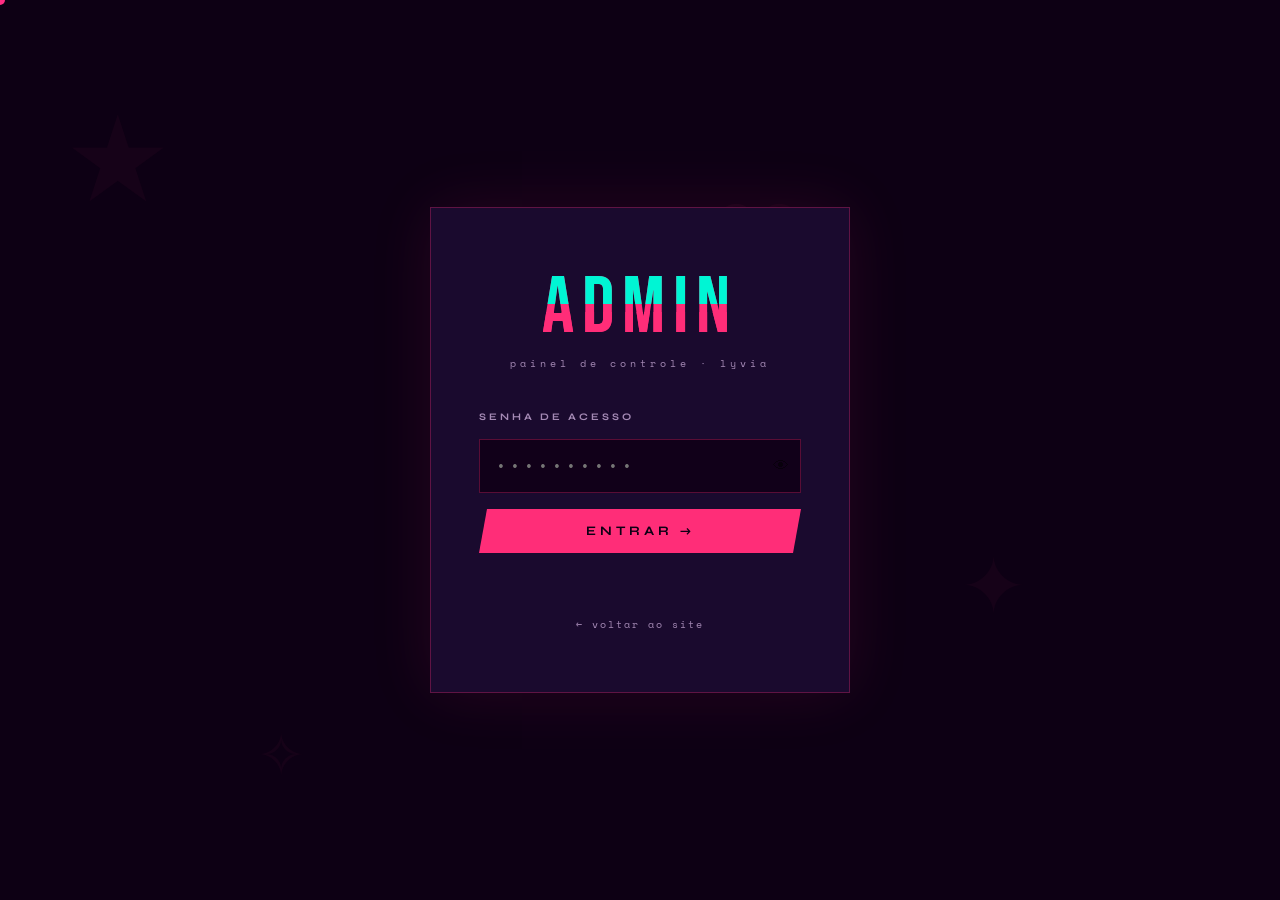
<file: admin.html>
<!DOCTYPE html>
<html lang="pt-BR">
<head>
  <meta charset="UTF-8" />
  <meta name="viewport" content="width=device-width, initial-scale=1.0" />
  <title>LYVIA — ADMIN</title>
  <link rel="preconnect" href="https://fonts.googleapis.com" />
  <link href="https://fonts.googleapis.com/css2?family=Bebas+Neue&family=Space+Mono:ital,wght@0,400;0,700;1,400&family=Syne:wght@400;700;800&display=swap" rel="stylesheet" />
  <link rel="stylesheet" href="admin.css" />
</head>
<body>
  <div class="cursor" id="cursor"></div>

  <!-- LOGIN SCREEN -->
  <div class="login-screen" id="loginScreen">
    <div class="login-bg">
      <div class="login-bg-star s1">★</div>
      <div class="login-bg-star s2">✦</div>
      <div class="login-bg-star s3">✧</div>
      <div class="login-bg-star s4">♡</div>
    </div>

    <div class="login-box">
      <div class="login-logo glitch-text" data-text="ADMIN">ADMIN</div>
      <p class="login-sub">painel de controle · lyvia</p>

      <div class="login-form">
        <label class="lf-label">SENHA DE ACESSO</label>
        <div class="lf-input-wrap">
          <input
            type="password"
            id="passwordInput"
            class="lf-input"
            placeholder="••••••••••"
            onkeydown="if(event.key==='Enter') checkPassword()"
          />
          <button class="lf-toggle" onclick="togglePassword()" id="toggleBtn">👁</button>
        </div>
        <button class="lf-btn" onclick="checkPassword()">ENTRAR →</button>
        <p class="lf-error" id="loginError"></p>
      </div>

      <a href="index.html" class="login-back">← voltar ao site</a>
    </div>
  </div>

  <!-- ADMIN PANEL -->
  <div class="admin-panel" id="adminPanel" style="display:none">

    <!-- SIDEBAR -->
    <aside class="sidebar">
      <div class="sb-logo">
        <span class="sb-logo-text">LYV</span>
        <span class="sb-logo-sub">admin</span>
      </div>
      <nav class="sb-nav">
        <button class="sb-item active" onclick="showTab('sobre', this)">
          <span class="sb-icon">◈</span> SOBRE MIM
        </button>
        <button class="sb-item" onclick="showTab('ilustracoes', this)">
          <span class="sb-icon">🎨</span> ILUSTRAÇÕES
        </button>
        <button class="sb-item" onclick="showTab('textos', this)">
          <span class="sb-icon">✍️</span> TEXTOS
        </button>
        <button class="sb-item" onclick="showTab('config', this)">
          <span class="sb-icon">⚙</span> CONFIG
        </button>
      </nav>
      <div class="sb-footer">
        <button class="sb-logout" onclick="logout()">sair →</button>
        <a href="index.html" class="sb-site-link" target="_blank">ver site ↗</a>
      </div>
    </aside>

    <!-- MAIN CONTENT -->
    <main class="admin-main">

      <!-- SOBRE TAB -->
      <div class="tab-content active" id="tab-sobre">
        <div class="tab-header">
          <h1 class="tab-title">SOBRE MIM</h1>
          <button class="save-btn" onclick="saveSobre()">SALVAR ALTERAÇÕES</button>
        </div>

        <div class="form-section">
          <label class="form-label">TÍTULO</label>
          <input type="text" id="sobreTitleInput" class="form-input" />
        </div>

        <div class="form-section">
          <label class="form-label">TEXTO (use linha em branco para separar parágrafos)</label>
          <textarea id="sobreContentInput" class="form-textarea" rows="10"></textarea>
        </div>

        <div class="form-row">
          <div class="form-section">
            <label class="form-label">ARTES (número)</label>
            <input type="number" id="statArtesInput" class="form-input" />
          </div>
          <div class="form-section">
            <label class="form-label">SEGUIDORES</label>
            <input type="number" id="statSegInput" class="form-input" />
          </div>
          <div class="form-section">
            <label class="form-label">ANOS CRIANDO</label>
            <input type="number" id="statAnosInput" class="form-input" />
          </div>
        </div>

        <div class="save-feedback" id="sobreFeedback"></div>
      </div>

      <!-- ILUSTRAÇÕES TAB -->
      <div class="tab-content" id="tab-ilustracoes" style="display:none">
        <div class="tab-header">
          <h1 class="tab-title">ILUSTRAÇÕES</h1>
          <button class="add-btn" onclick="openAddModal('ilustracoes')">+ ADICIONAR</button>
        </div>
        <div class="items-grid" id="ilustracoesGrid"></div>
      </div>

      <!-- TEXTOS TAB -->
      <div class="tab-content" id="tab-textos" style="display:none">
        <div class="tab-header">
          <h1 class="tab-title">TEXTOS</h1>
          <button class="add-btn" onclick="openAddModal('textos')">+ ADICIONAR</button>
        </div>
        <div class="items-list" id="textosGrid"></div>
      </div>

      <!-- CONFIG TAB -->
      <div class="tab-content" id="tab-config" style="display:none">
        <div class="tab-header">
          <h1 class="tab-title">CONFIGURAÇÕES</h1>
        </div>
        <div class="config-section">
          <h3 class="config-h3">REDES SOCIAIS</h3>
          <div class="form-section">
            <label class="form-label">TIKTOK (@handle)</label>
            <input type="text" id="tiktokInput" class="form-input" value="@thxyx.lyy" />
          </div>
          <div class="form-section">
            <label class="form-label">INSTAGRAM (@handle)</label>
            <input type="text" id="instagramInput" class="form-input" value="@thxyx.lyy" />
          </div>
          <button class="save-btn" onclick="saveConfig()">SALVAR CONFIG</button>
          <div class="save-feedback" id="configFeedback"></div>
        </div>

        <div class="config-section danger-zone">
          <h3 class="config-h3 danger">⚠ ZONA DE PERIGO</h3>
          <p class="danger-text">Estas ações são irreversíveis.</p>
          <button class="danger-btn" onclick="resetData()">RESETAR TODOS OS DADOS</button>
        </div>
      </div>

    </main>
  </div>

  <!-- ADD/EDIT MODAL -->
  <div class="modal-overlay" id="modalOverlay" style="display:none">
    <div class="modal-box">
      <button class="modal-close" onclick="closeModal()">✕</button>
      <h2 class="modal-title" id="modalTitle">ADICIONAR</h2>

      <div id="modalIlustForm" style="display:none">
        <div class="form-section">
          <label class="form-label">TÍTULO</label>
          <input type="text" id="ilustTitleInput" class="form-input" placeholder="título da ilustração" />
        </div>
        <div class="form-section">
          <label class="form-label">URL DA IMAGEM (opcional)</label>
          <input type="text" id="ilustImgInput" class="form-input" placeholder="https://..." />
        </div>
        <div class="form-section">
          <label class="form-label">DESCRIÇÃO</label>
          <input type="text" id="ilustDescInput" class="form-input" placeholder="técnica, série..." />
        </div>
        <div class="form-section">
          <label class="form-label">ANO</label>
          <input type="text" id="ilustDateInput" class="form-input" value="2025" />
        </div>
        <button class="save-btn" onclick="saveIlust()">SALVAR</button>
      </div>

      <div id="modalTextForm" style="display:none">
        <div class="form-section">
          <label class="form-label">TÍTULO</label>
          <input type="text" id="textTitleInput" class="form-input" placeholder="título do texto" />
        </div>
        <div class="form-section">
          <label class="form-label">TRECHO (aparece no card)</label>
          <input type="text" id="textExcerptInput" class="form-input" placeholder="início do texto..." />
        </div>
        <div class="form-section">
          <label class="form-label">TEXTO COMPLETO</label>
          <textarea id="textContentInput" class="form-textarea" rows="10" placeholder="escreva aqui..."></textarea>
        </div>
        <div class="form-section">
          <label class="form-label">ANO</label>
          <input type="text" id="textDateInput" class="form-input" value="2025" />
        </div>
        <button class="save-btn" onclick="saveText()">SALVAR</button>
      </div>

      <div class="save-feedback" id="modalFeedback"></div>
    </div>
  </div>

  <!-- CONFIRM DELETE MODAL -->
  <div class="modal-overlay" id="deleteOverlay" style="display:none">
    <div class="modal-box modal-small">
      <h2 class="modal-title danger">DELETAR?</h2>
      <p class="modal-text">Essa ação não pode ser desfeita.</p>
      <div class="modal-btns">
        <button class="cancel-btn" onclick="cancelDelete()">CANCELAR</button>
        <button class="danger-btn" id="confirmDeleteBtn">DELETAR</button>
      </div>
    </div>
  </div>

  <script src="admin.js"></script>
</body>
</html>
</file>
<file: admin.css>
/* ============================
   LYVIA — ADMIN CSS
   ============================ */

:root {
  --pink: #ff2d78;
  --pink-light: #ff6fa8;
  --purple: #7c3aed;
  --bg: #0d0014;
  --bg2: #110019;
  --bg3: #1a0a2e;
  --bg4: #220d38;
  --text: #f0e6ff;
  --text-dim: #a58ab5;
  --accent: #00f5d4;
  --danger: #ff4444;
  --success: #00f5d4;
  --font-display: 'Bebas Neue', sans-serif;
  --font-body: 'Space Mono', monospace;
  --font-ui: 'Syne', sans-serif;
}

*, *::before, *::after { box-sizing: border-box; margin: 0; padding: 0; }
body { background: var(--bg); color: var(--text); font-family: var(--font-body); min-height: 100vh; cursor: none; overflow-x: hidden; }

.cursor {
  width: 10px; height: 10px;
  background: var(--pink);
  border-radius: 50%;
  position: fixed; top: 0; left: 0;
  pointer-events: none; z-index: 9999;
  transform: translate(-50%, -50%);
  mix-blend-mode: screen;
}

/* ===== GLITCH ===== */
.glitch-text { position: relative; }
.glitch-text::before, .glitch-text::after {
  content: attr(data-text);
  position: absolute; top: 0; left: 0; width: 100%; height: 100%;
}
.glitch-text::before { color: #00f5d4; animation: g1 3s infinite; clip-path: polygon(0 0, 100% 0, 100% 45%, 0 45%); }
.glitch-text::after { color: var(--pink); animation: g2 3s infinite; clip-path: polygon(0 55%, 100% 55%, 100% 100%, 0 100%); }
@keyframes g1 { 0%,90%,100%{transform:translate(0);opacity:0;} 91%{transform:translate(-3px,1px);opacity:1;} 93%{transform:translate(3px,-1px);opacity:1;} 95%{transform:translate(0);opacity:0;} }
@keyframes g2 { 0%,88%,100%{transform:translate(0);opacity:0;} 89%{transform:translate(3px,2px);opacity:1;} 91%{transform:translate(-3px,-1px);opacity:1;} 93%{transform:translate(0);opacity:0;} }

/* ===== LOGIN ===== */
.login-screen {
  position: fixed; inset: 0;
  display: flex; align-items: center; justify-content: center;
  background: var(--bg);
  z-index: 100;
  transition: opacity 0.5s, visibility 0.5s;
}
.login-screen.hidden { opacity: 0; visibility: hidden; }
.login-bg { position: absolute; inset: 0; pointer-events: none; overflow: hidden; }
.login-bg-star {
  position: absolute; font-size: 120px;
  color: rgba(255,45,120,0.04);
  font-family: var(--font-display);
  animation: starDrift linear infinite;
}
.s1 { top: 10%; left: 5%; animation-duration: 18s; }
.s2 { top: 60%; left: 75%; animation-duration: 24s; animation-delay: -6s; font-size: 80px; }
.s3 { top: 80%; left: 20%; animation-duration: 30s; animation-delay: -12s; font-size: 60px; }
.s4 { top: 20%; left: 55%; animation-duration: 20s; animation-delay: -3s; }
@keyframes starDrift {
  0%,100%{transform:translateY(0) rotate(0deg);opacity:0.04;}
  50%{transform:translateY(-25px) rotate(10deg);opacity:0.1;}
}

.login-box {
  background: var(--bg3);
  border: 1px solid rgba(255,45,120,0.3);
  padding: 60px 48px;
  text-align: center;
  position: relative; z-index: 1;
  width: 100%; max-width: 420px;
  box-shadow: 0 0 60px rgba(255,45,120,0.1);
  animation: loginPop 0.6s cubic-bezier(0.175, 0.885, 0.32, 1.275);
}
@keyframes loginPop {
  from { opacity: 0; transform: scale(0.9) translateY(20px); }
  to { opacity: 1; transform: scale(1) translateY(0); }
}
.login-logo {
  font-family: var(--font-display);
  font-size: 80px; color: var(--pink);
  letter-spacing: 8px; line-height: 1;
}
.login-sub {
  font-family: var(--font-body);
  font-size: 10px; color: var(--text-dim);
  letter-spacing: 4px; margin: 8px 0 40px;
}
.login-form { display: flex; flex-direction: column; gap: 16px; }
.lf-label {
  text-align: left;
  font-family: var(--font-ui);
  font-size: 10px; font-weight: 700;
  letter-spacing: 3px; color: var(--text-dim);
}
.lf-input-wrap { position: relative; }
.lf-input {
  width: 100%; padding: 14px 44px 14px 16px;
  background: var(--bg2);
  border: 1px solid rgba(255,45,120,0.3);
  color: var(--text);
  font-family: var(--font-body);
  font-size: 16px;
  letter-spacing: 4px;
  outline: none;
  transition: border-color 0.2s;
}
.lf-input:focus { border-color: var(--pink); box-shadow: 0 0 20px rgba(255,45,120,0.15); }
.lf-toggle {
  position: absolute; right: 12px; top: 50%;
  transform: translateY(-50%);
  background: none; border: none; cursor: pointer;
  font-size: 16px; opacity: 0.5;
  transition: opacity 0.2s;
}
.lf-toggle:hover { opacity: 1; }
.lf-btn {
  padding: 14px 24px;
  background: var(--pink); color: var(--bg);
  border: none; cursor: pointer;
  font-family: var(--font-ui);
  font-size: 13px; font-weight: 700;
  letter-spacing: 4px;
  transition: all 0.2s;
  clip-path: polygon(8px 0%, 100% 0%, calc(100% - 8px) 100%, 0% 100%);
}
.lf-btn:hover { transform: translateY(-2px); box-shadow: 0 8px 30px rgba(255,45,120,0.4); }
.lf-error {
  font-size: 11px; color: var(--danger);
  letter-spacing: 2px; min-height: 16px;
  animation: shake 0.3s ease;
}
@keyframes shake {
  0%,100%{transform:translateX(0);}
  25%{transform:translateX(-5px);}
  75%{transform:translateX(5px);}
}
.login-back {
  display: block; margin-top: 32px;
  font-family: var(--font-body); font-size: 10px;
  color: var(--text-dim); letter-spacing: 2px;
  text-decoration: none; transition: color 0.2s;
}
.login-back:hover { color: var(--pink); }

/* ===== ADMIN PANEL ===== */
.admin-panel {
  display: flex; min-height: 100vh;
}

/* SIDEBAR */
.sidebar {
  width: 220px; flex-shrink: 0;
  background: var(--bg2);
  border-right: 1px solid rgba(255,45,120,0.15);
  display: flex; flex-direction: column;
  padding: 32px 0;
  position: sticky; top: 0; height: 100vh;
}
.sb-logo {
  padding: 0 24px 32px;
  border-bottom: 1px solid rgba(255,45,120,0.1);
  margin-bottom: 16px;
}
.sb-logo-text {
  display: block;
  font-family: var(--font-display);
  font-size: 36px; color: var(--pink);
  letter-spacing: 4px;
}
.sb-logo-sub {
  font-family: var(--font-body);
  font-size: 9px; color: var(--text-dim);
  letter-spacing: 4px;
}
.sb-nav { flex: 1; display: flex; flex-direction: column; gap: 2px; padding: 0 12px; }
.sb-item {
  display: flex; align-items: center; gap: 12px;
  padding: 12px 16px;
  background: none; border: none;
  color: var(--text-dim);
  font-family: var(--font-ui);
  font-size: 11px; font-weight: 700;
  letter-spacing: 2px; cursor: pointer;
  text-align: left;
  transition: all 0.2s;
  border-left: 2px solid transparent;
}
.sb-item:hover { color: var(--text); background: rgba(255,45,120,0.05); }
.sb-item.active { color: var(--pink); border-left-color: var(--pink); background: rgba(255,45,120,0.08); }
.sb-icon { font-size: 14px; }
.sb-footer {
  padding: 16px 24px;
  border-top: 1px solid rgba(255,45,120,0.1);
  display: flex; flex-direction: column; gap: 8px;
}
.sb-logout {
  background: none; border: none;
  color: var(--text-dim);
  font-family: var(--font-body);
  font-size: 10px; letter-spacing: 2px;
  cursor: pointer; text-align: left;
  transition: color 0.2s;
}
.sb-logout:hover { color: var(--danger); }
.sb-site-link {
  font-family: var(--font-body);
  font-size: 10px; color: var(--text-dim);
  letter-spacing: 2px; text-decoration: none;
  transition: color 0.2s;
}
.sb-site-link:hover { color: var(--pink); }

/* MAIN */
.admin-main { flex: 1; padding: 48px; overflow-y: auto; }
.tab-content { animation: tabIn 0.3s ease; }
@keyframes tabIn { from{opacity:0;transform:translateY(10px);} to{opacity:1;transform:translateY(0);} }
.tab-header {
  display: flex; align-items: center; justify-content: space-between;
  margin-bottom: 40px; gap: 16px;
  border-bottom: 1px solid rgba(255,45,120,0.15);
  padding-bottom: 24px;
}
.tab-title {
  font-family: var(--font-display);
  font-size: clamp(36px, 5vw, 64px);
  color: var(--text);
}

/* FORMS */
.form-section { display: flex; flex-direction: column; gap: 8px; margin-bottom: 24px; }
.form-label {
  font-family: var(--font-ui);
  font-size: 10px; font-weight: 700;
  letter-spacing: 3px; color: var(--text-dim);
}
.form-input {
  padding: 12px 16px;
  background: var(--bg3);
  border: 1px solid rgba(255,45,120,0.2);
  color: var(--text);
  font-family: var(--font-body);
  font-size: 13px;
  outline: none;
  transition: border-color 0.2s;
  width: 100%;
}
.form-input:focus { border-color: var(--pink); box-shadow: 0 0 15px rgba(255,45,120,0.1); }
.form-textarea {
  padding: 12px 16px;
  background: var(--bg3);
  border: 1px solid rgba(255,45,120,0.2);
  color: var(--text);
  font-family: var(--font-body);
  font-size: 13px;
  line-height: 1.8;
  resize: vertical;
  outline: none;
  width: 100%;
  transition: border-color 0.2s;
}
.form-textarea:focus { border-color: var(--pink); box-shadow: 0 0 15px rgba(255,45,120,0.1); }
.form-row { display: grid; grid-template-columns: repeat(3, 1fr); gap: 16px; }

.save-btn {
  padding: 12px 28px;
  background: var(--pink); color: var(--bg);
  border: none; cursor: pointer;
  font-family: var(--font-ui);
  font-size: 11px; font-weight: 700;
  letter-spacing: 3px;
  transition: all 0.2s;
  clip-path: polygon(6px 0%, 100% 0%, calc(100% - 6px) 100%, 0% 100%);
}
.save-btn:hover { transform: translateY(-2px); box-shadow: 0 6px 20px rgba(255,45,120,0.4); }

.add-btn {
  padding: 12px 24px;
  background: none;
  border: 1px solid var(--pink);
  color: var(--pink); cursor: pointer;
  font-family: var(--font-ui);
  font-size: 11px; font-weight: 700;
  letter-spacing: 3px;
  transition: all 0.2s;
}
.add-btn:hover { background: rgba(255,45,120,0.1); transform: translateY(-2px); }

.save-feedback {
  font-family: var(--font-body);
  font-size: 11px; letter-spacing: 2px;
  min-height: 20px; margin-top: 12px;
  transition: all 0.3s;
}
.save-feedback.success { color: var(--success); }
.save-feedback.error { color: var(--danger); }

/* ITEMS GRID */
.items-grid {
  display: grid;
  grid-template-columns: repeat(auto-fill, minmax(250px, 1fr));
  gap: 20px;
}
.items-list { display: flex; flex-direction: column; gap: 16px; }

.admin-item {
  background: var(--bg3);
  border: 1px solid rgba(255,45,120,0.15);
  padding: 20px;
  position: relative;
  transition: border-color 0.2s;
  animation: itemIn 0.3s ease;
}
@keyframes itemIn { from{opacity:0;transform:translateY(10px);} to{opacity:1;transform:translateY(0);} }
.admin-item:hover { border-color: rgba(255,45,120,0.4); }
.ai-title {
  font-family: var(--font-display);
  font-size: 22px; color: var(--text);
  margin-bottom: 6px;
}
.ai-meta {
  font-family: var(--font-body);
  font-size: 10px; color: var(--text-dim);
  letter-spacing: 2px;
}
.ai-actions {
  position: absolute; top: 16px; right: 16px;
  display: flex; gap: 8px;
}
.ai-del {
  background: none; border: 1px solid rgba(255,68,68,0.3);
  color: var(--danger); font-size: 12px; padding: 4px 8px;
  cursor: pointer; letter-spacing: 1px;
  transition: all 0.2s;
}
.ai-del:hover { background: rgba(255,68,68,0.1); }
.ai-img-preview {
  width: 100%; height: 120px;
  object-fit: cover; display: block;
  margin-bottom: 12px;
  border: 1px solid rgba(255,45,120,0.1);
}
.ai-no-img {
  width: 100%; height: 80px;
  background: var(--bg2);
  display: flex; align-items: center; justify-content: center;
  color: rgba(255,45,120,0.2); font-size: 30px;
  margin-bottom: 12px;
}
.ai-excerpt {
  font-size: 11px; color: var(--text-dim);
  line-height: 1.6; margin-top: 6px;
  overflow: hidden; display: -webkit-box;
  -webkit-line-clamp: 2; -webkit-box-orient: vertical;
}

/* CONFIG */
.config-section {
  background: var(--bg3);
  border: 1px solid rgba(255,45,120,0.15);
  padding: 32px;
  margin-bottom: 24px;
}
.config-h3 {
  font-family: var(--font-display);
  font-size: 28px; color: var(--text);
  margin-bottom: 24px;
}
.config-h3.danger { color: var(--danger); }
.danger-zone { border-color: rgba(255,68,68,0.2); }
.danger-text { font-size: 12px; color: var(--text-dim); margin-bottom: 16px; }
.danger-btn {
  padding: 12px 24px;
  background: rgba(255,68,68,0.1);
  border: 1px solid var(--danger);
  color: var(--danger); cursor: pointer;
  font-family: var(--font-ui);
  font-size: 11px; font-weight: 700;
  letter-spacing: 3px;
  transition: all 0.2s;
}
.danger-btn:hover { background: rgba(255,68,68,0.2); }

/* MODAL */
.modal-overlay {
  position: fixed; inset: 0;
  background: rgba(13,0,20,0.9);
  z-index: 5000;
  display: flex; align-items: center; justify-content: center;
  animation: fadeIn 0.3s ease;
}
@keyframes fadeIn { from{opacity:0;} to{opacity:1;} }
.modal-box {
  background: var(--bg3);
  border: 1px solid rgba(255,45,120,0.3);
  padding: 48px;
  width: 100%; max-width: 560px;
  position: relative;
  max-height: 90vh; overflow-y: auto;
  animation: slideUp 0.3s ease;
}
.modal-small { max-width: 400px; }
@keyframes slideUp { from{transform:translateY(20px) scale(0.95);opacity:0;} to{transform:translateY(0) scale(1);opacity:1;} }
.modal-close {
  position: absolute; top: 16px; right: 16px;
  background: none; border: none; color: var(--text-dim);
  font-size: 18px; cursor: pointer; transition: color 0.2s;
}
.modal-close:hover { color: var(--pink); }
.modal-title {
  font-family: var(--font-display);
  font-size: 40px; color: var(--text);
  margin-bottom: 32px;
}
.modal-title.danger { color: var(--danger); }
.modal-text { font-size: 12px; color: var(--text-dim); margin-bottom: 24px; line-height: 1.8; }
.modal-btns { display: flex; gap: 12px; }
.cancel-btn {
  padding: 12px 24px;
  background: none; border: 1px solid rgba(255,45,120,0.2);
  color: var(--text-dim); cursor: pointer;
  font-family: var(--font-ui);
  font-size: 11px; font-weight: 700;
  letter-spacing: 3px;
  transition: all 0.2s; flex: 1;
}
.cancel-btn:hover { border-color: var(--pink); color: var(--text); }

/* SCROLLBAR */
::-webkit-scrollbar { width: 4px; }
::-webkit-scrollbar-track { background: var(--bg); }
::-webkit-scrollbar-thumb { background: var(--pink); }

@media (max-width: 768px) {
  .admin-panel { flex-direction: column; }
  .sidebar { width: 100%; height: auto; position: static; flex-direction: row; padding: 16px; }
  .sb-nav { flex-direction: row; flex-wrap: wrap; }
  .sb-logo { display: none; }
  .admin-main { padding: 24px; }
  .form-row { grid-template-columns: 1fr; }
}
</file>
